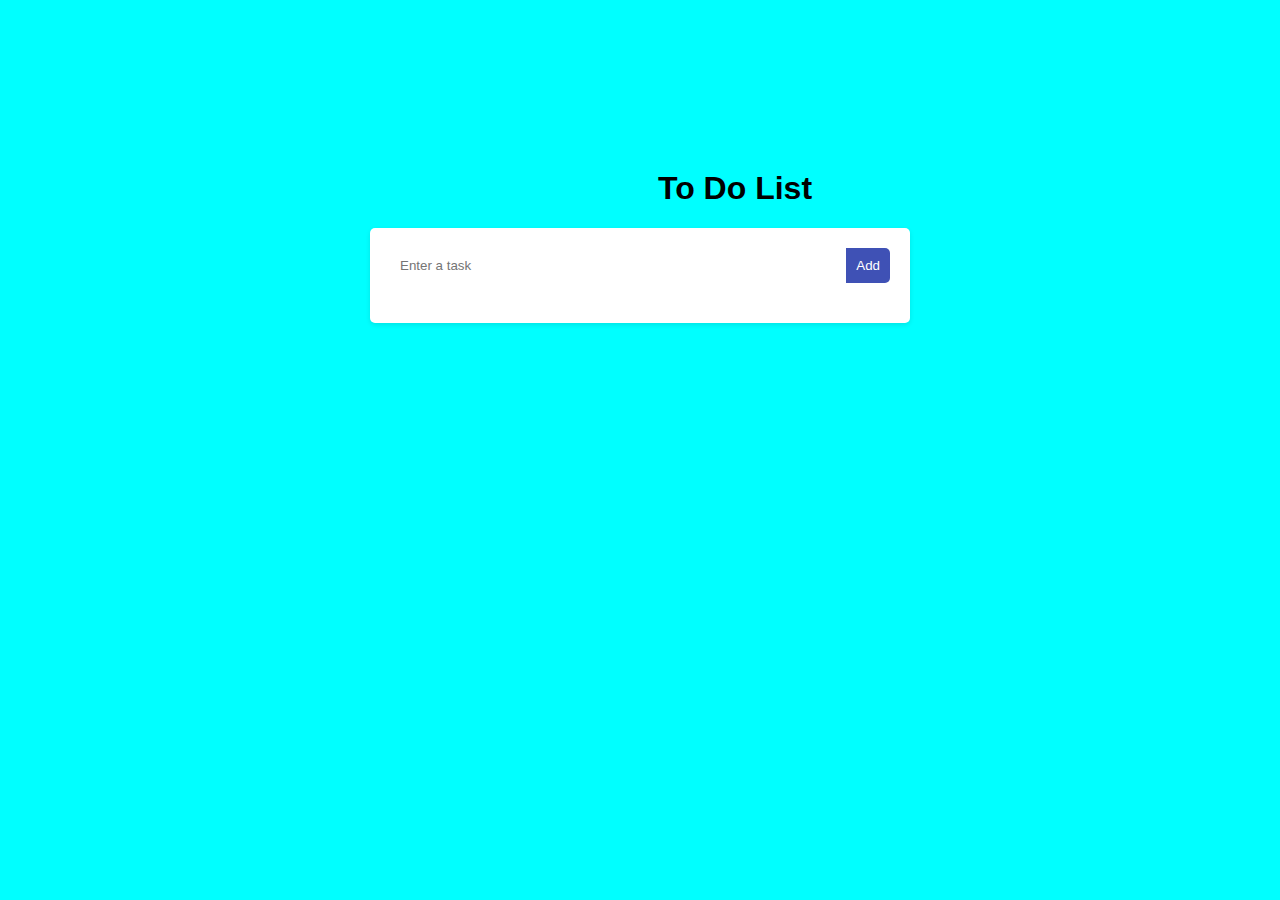
<file: index.html>
<!DOCTYPE html>
<html>
<head>
    <title>To-Do List</title>
    <link rel="stylesheet" href="todo.css">
</head>
<body>
    <h1>To Do List</h1>
    <div class="container">
        <div class="input-container">
            <input type="text" id="task-input" class="task-input" placeholder="Enter a task">
            <button id="add-button" class="add-button">Add</button>
        </div>
        <ul id="task-list" class="task-list"></ul>
    </div>

    <script src="todo.js">

    </script>
</body>
</html>
</file>
<file: todo.css>
body {
    font-family: Arial, sans-serif;
    background-color:aqua;
    
}
h1{
    color:black;
    margin-left: 650px;
    margin-top: 170px;
}

.container {
    max-width: 500px;
    margin: 20px auto;
    padding: 20px;
    background-color: #fff;
    border-radius: 5px;
    box-shadow: 0 2px 5px rgba(0, 0, 0, 0.1);
}

.input-container {
    display: flex;
}

.task-input {
    flex-grow: 1;
    padding: 10px;
    border: none;
    border-radius: 5px 0 0 5px;
}

.add-button {
    padding: 10px;
    border: none;
    border-radius: 0 5px 5px 0;
    background-color: #3F51B5;
    color: #fff;
    cursor: pointer;
}

.task-list {
    margin-top: 20px;
}

.task-item {
    display: flex;
    align-items: center;
    margin-bottom: 10px;
}

.task-item input[type="checkbox"] {
    margin-right: 10px;
}

.task-item .task-text {
    flex-grow: 1;
}

.delete-button {
    padding: 5px 10px;
    border: none;
    background-color: #FF6B6B;
    color: #fff;
    }
</file>
